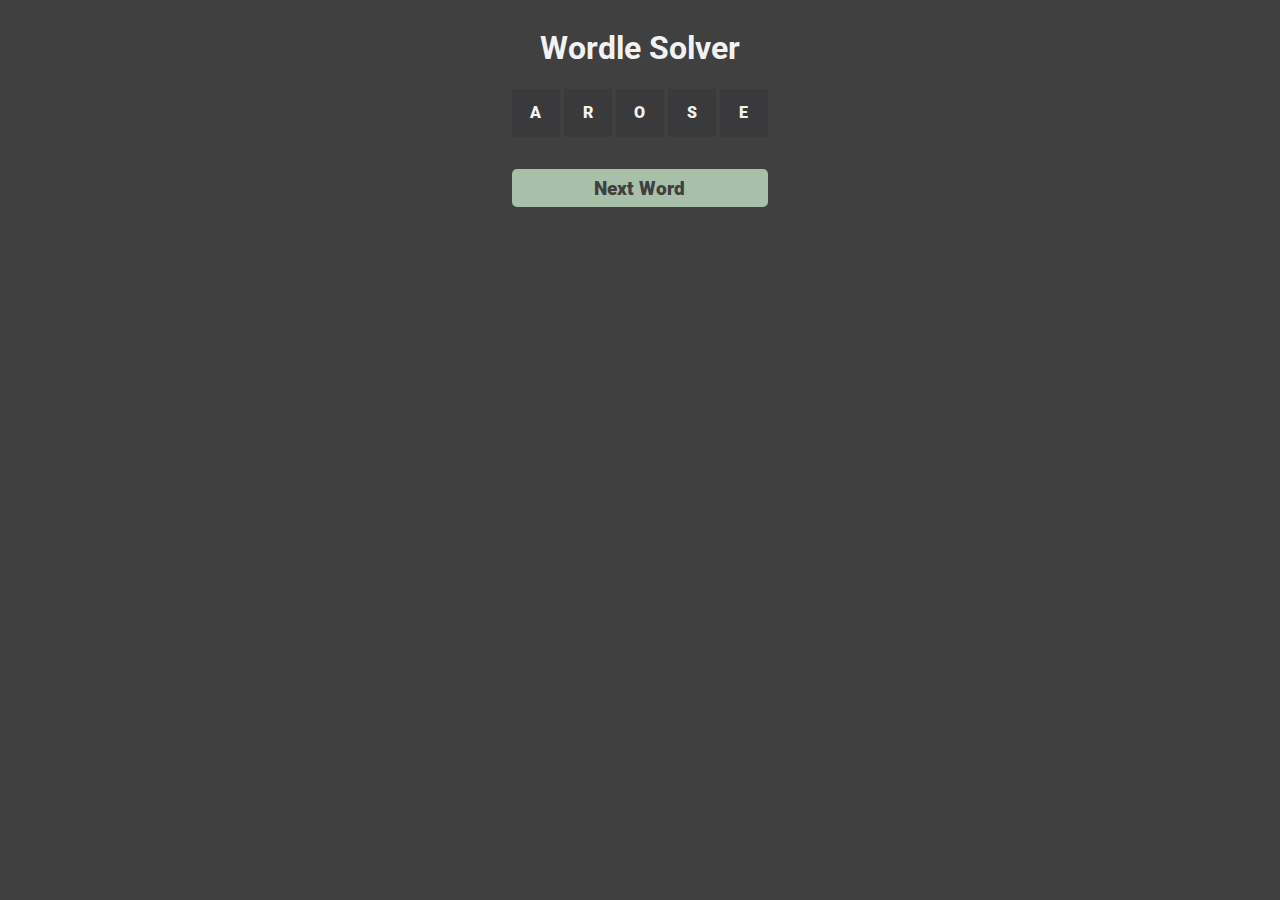
<file: index.html>
<!DOCTYPE html>
<html lang="en">
<head>
    <meta charset="UTF-8">
    <meta name="viewport" content="width=device-width, user-scalable=no, initial-scale=1, maximum-scale=1.0">
    <title>Wordle Solver</title>
    <script type="module" src="len5words.js"></script>
    <script type="module" src="wordle-solver.js" defer></script>
    <link rel="stylesheet" href="wordle-solver.css">
</head>
<body>
    <header>
        <h1>Wordle Solver</h1>
    </header>

    <main>
        <div class="instructions">
            <h2 class="pad-right">Use this word:</h2>
            <h2 id="output"></h2>
        </div>

        <!-- where the work happens -->
        <div class="word-array" id="word-array"></div>

        <div class="button-container">
            <input type="button" value="Next Word" id="find-next-move">
            <input type="button" class="red not-accepted" title="If Wordle doesn't accept the word this app suggests" value="Not Accepted" id="word-not-accepted">
            <input type="button" value="Undo" id="word-undo">
        </div>
    </main>


</body>
</html>
</file>
<file: wordle-solver.css>
@import url('https://fonts.googleapis.com/css2?family=Roboto:wght@300;900&display=swap');
* {
    font-family: 'Roboto', sans-serif;
    --cwgreen: #538d4e;
    --cwyellow: #b59f3b;
    --cwgray: #3a3a3c;
    --cwinvalid: #CB8C8E;
 
    --caccent1: #798C7A;
    --caccent2: #A8BFAA;
    --clight: #F2F2F2;
    --cmid: #404040;
    --cdark: #0D0D0D;

    /* touch-action: none; */

    /* disable selection */
    -webkit-touch-callout: none; /* iOS Safari */
    -webkit-user-select: none; /* Safari */
    -khtml-user-select: none; /* Konqueror */
    -moz-user-select: none; /* Old version of Firefox */
    -ms-user-select: none; /* Internet Explorer or Edge */
    user-select: none; /* All modern browsers */
}

body {
    display: flex;
    flex-direction: column;
    align-items: center;
    background-color: var(--cmid);
    color: var(--clight);
}

@media only screen and (max-width: 600px) {
    header,
    main {
        width: 100%;
    }
}

header,
main {
    width: 60%;
}


header {
    text-align: center;
}

main {
    display: flex;
    flex-direction: column;
    align-items: center;
    gap: 1em;
}

.instructions {
    display: none;

/*    display: flex;
    justify-content: center;
    text-align: center;
    align-items: center;
*/
}
#output {
    color: var(--caccent2);
    text-transform: uppercase;
}

.form-container {
    display: flex;
    flex-direction: column;
    align-items: center;
}
.letter-container {
    display: flex;
    justify-content: center;
    flex-direction: row;
}
.button-container {
    display: flex;
    flex-direction: column;
    justify-content: center;
    gap: 1em;
    width: 16em;
}

input {
    font-family: 'Roboto', sans-serif;
    font-weight: 900;
    text-align: center;
    font-size: 1.2em;
    height: 2em;
    padding: 0;
}

div {
    touch-action: none;
}

input[type="button"] {
    touch-action: none;

    background-color: var(--caccent2);
    padding: 0 2em 0 2em;
    border: none;
    color: var(--cmid);
    border-radius: 5px;
    font-weight: 900;
}

.pad-right {
    padding-right: .5em;
}

.word {
    display: flex;
    gap: 0.25em;
    justify-content: center;
    padding-bottom: 1em;
}
.square {
    display: flex;
    justify-content: center;
    align-items: center;
    width: 3em;
    height: 3em;
    background-color: var(--cwgray);
	font: inherit;
    font-weight: 900;
    text-transform: uppercase;

	/* button reset
    background: none; */
	color: inherit;
	border: none;
	padding: 0;
	cursor: pointer;
	outline: inherit;
}

.not-accepted {
    display: none;
}

.green {
    color: var(--clight);
    background-color: var(--cwgreen);
}
.yellow {
    color: var(--clight);
    background-color: var(--cwyellow);
}
.red {
    background-color: var(--cwinvalid) !important;
}
</file>
